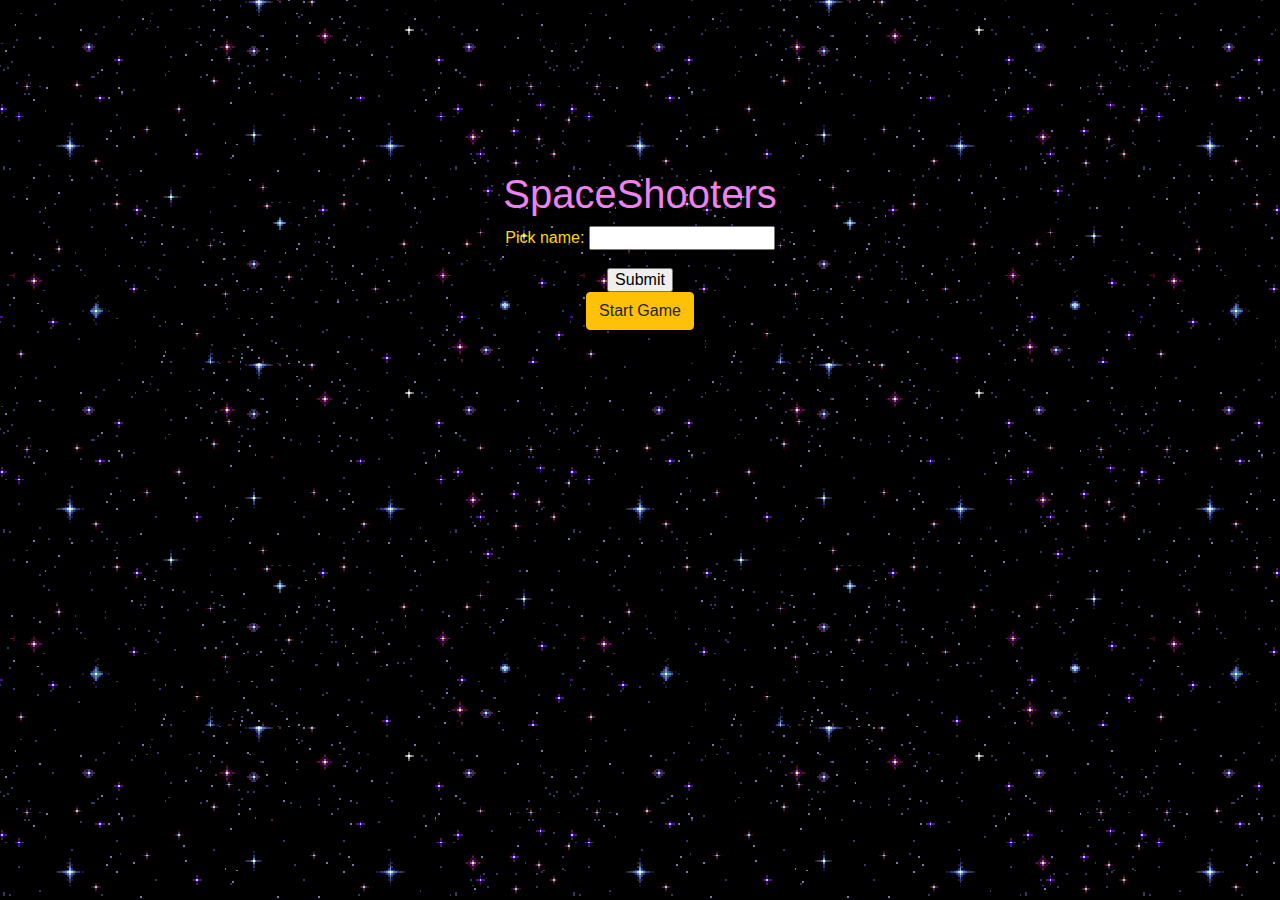
<file: src/index.html>
<!doctype html>
<html lang="en">
<head>

    <meta charset="utf-8">
    <meta name="viewport" content="width=device-width, initial-scale=1, shrink-to-fit=no">

    <link rel="stylesheet" href="https://stackpath.bootstrapcdn.com/bootstrap/4.3.1/css/bootstrap.min.css" integrity="sha384-ggOyR0iXCbMQv3Xipma34MD+dH/1fQ784/j6cY/iJTQUOhcWr7x9JvoRxT2MZw1T" crossorigin="anonymous">
    <title>SpaceShooters.Start</title>
    <link rel="stylesheet" href="css/main.css">

</head>
<body>
<body style="background-image:url('images/stars.gif');">

<div class= "container">
    <div class="no-results">
        <div class= "vertical-align">

            <h1 style="color:violet;">SpaceShooters</h1>

            <form action="/action_page.php"
                  style="color:gold;">
                Pick name:
                <input name="firstname" type="text">
                <br><br>
                <input type="submit">
            </form>

            <button type="button" class="btn btn-warning">Start Game</button>
        </div>
    </div>
</div>



<script src="https://code.jquery.com/jquery-3.3.1.slim.min.js" integrity="sha384-q8i/X+965DzO0rT7abK41JStQIAqVgRVzpbzo5smXKp4YfRvH+8abtTE1Pi6jizo" crossorigin="anonymous"></script>
<script src="https://cdnjs.cloudflare.com/ajax/libs/popper.js/1.14.7/umd/popper.min.js" integrity="sha384-UO2eT0CpHqdSJQ6hJty5KVphtPhzWj9WO1clHTMGa3JDZwrnQq4sF86dIHNDz0W1" crossorigin="anonymous"></script>
<script src="https://stackpath.bootstrapcdn.com/bootstrap/4.3.1/js/bootstrap.min.js" integrity="sha384-JjSmVgyd0p3pXB1rRibZUAYoIIy6OrQ6VrjIEaFf/nJGzIxFDsf4x0xIM+B07jRM" crossorigin="anonymous"></script>
</body>
</html>
</file>
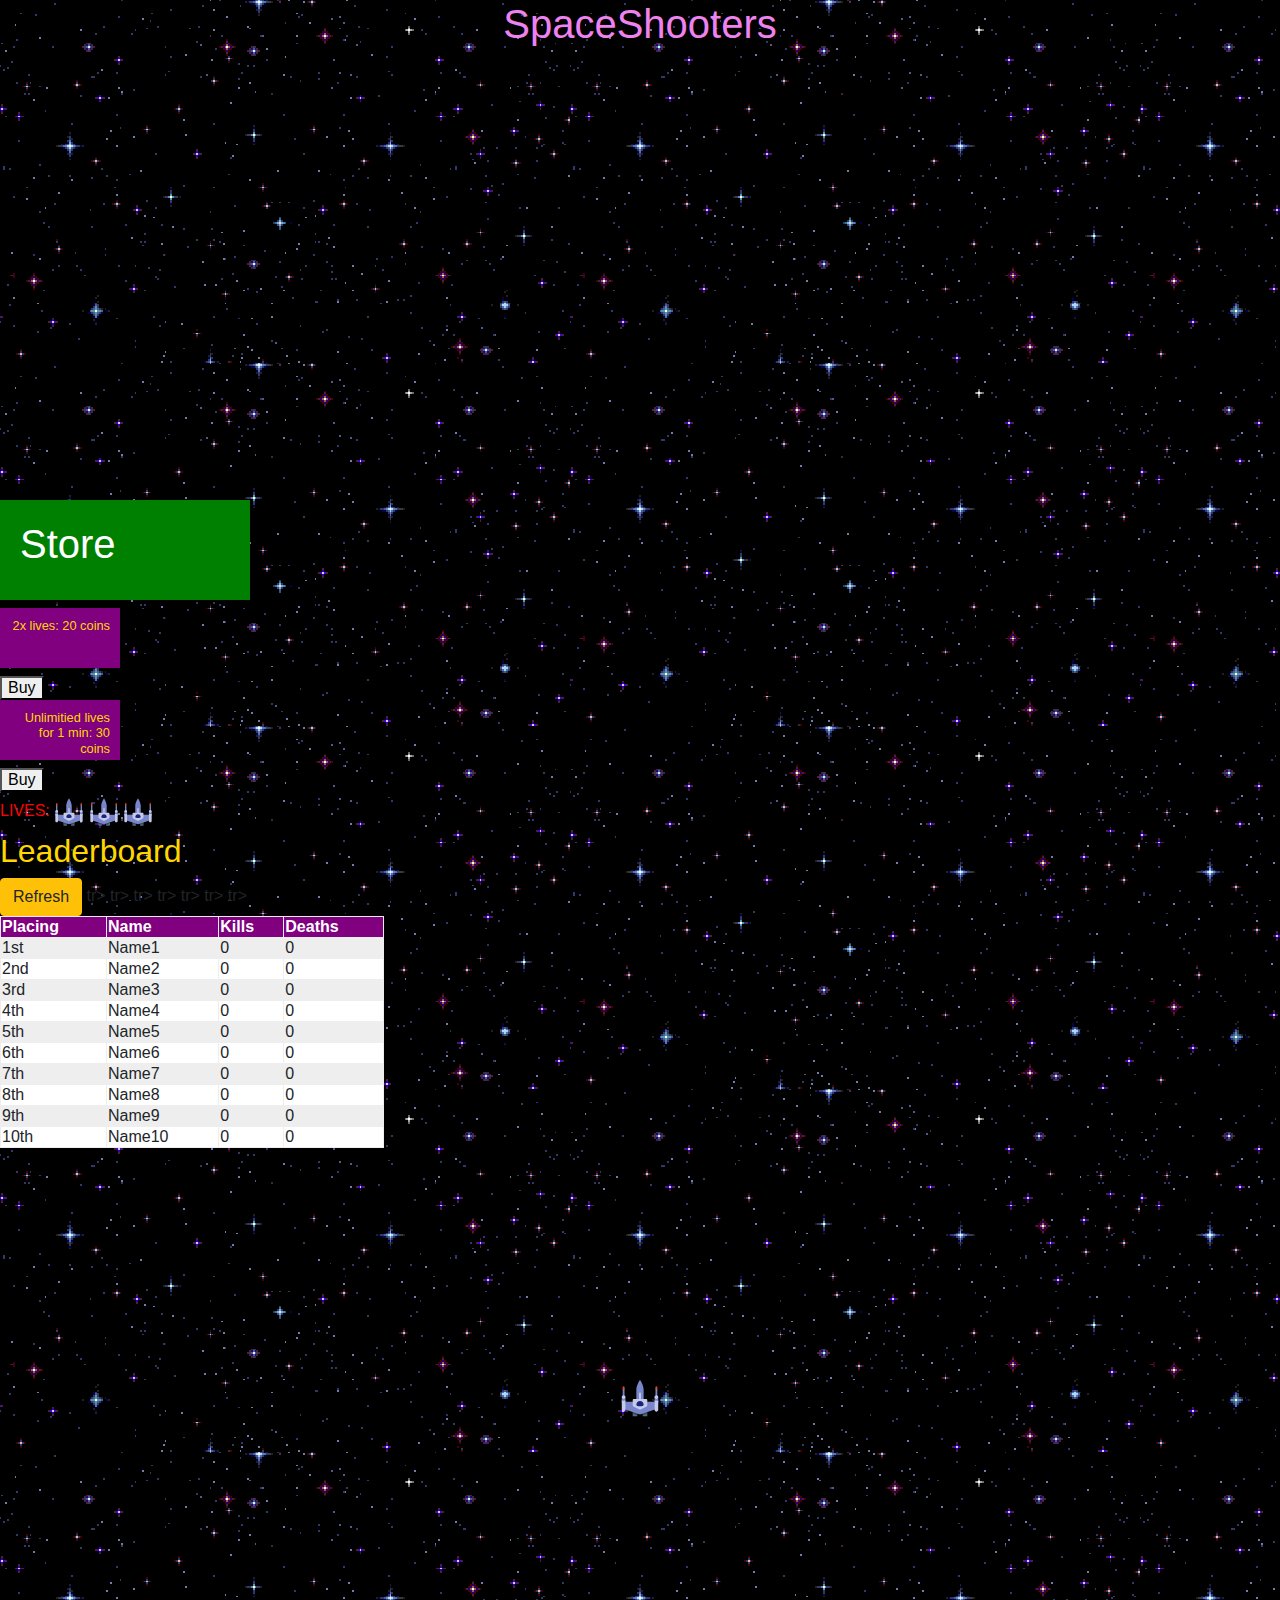
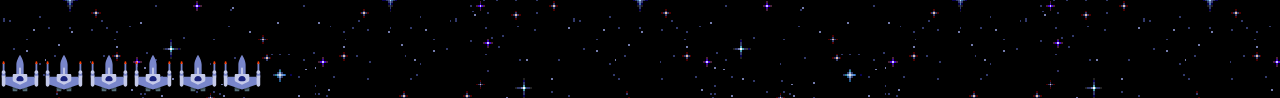
<file: src/index1.html>
<!DOCTYPE html>
<html lang="en">
<head>
    <meta charset="UTF-8">
    <meta http-equiv="X-UA-Compatible" content="ie=edge">
    <meta name="viewport" content="width=device-width, initial-scale=1, shrink-to-fit=no">

    <link rel="stylesheet" href="https://stackpath.bootstrapcdn.com/bootstrap/4.3.1/css/bootstrap.min.css"
          integrity="sha384-ggOyR0iXCbMQv3Xipma34MD+dH/1fQ784/j6cY/iJTQUOhcWr7x9JvoRxT2MZw1T" crossorigin="anonymous">

    <title>SpaceShooters</title>
    <link rel="stylesheet" href="css/main.css">

</head>
<body>
<body style="background-image:url('images/stars.gif');">
<div class= "container">
    <div class="no-results">

        <h1 style="color:violet;">SpaceShooters</h1>

    </div>
</div>


<script src="https://code.jquery.com/jquery-3.3.1.slim.min.js" integrity="sha384-q8i/X+965DzO0rT7abK41JStQIAqVgRVzpbzo5smXKp4YfRvH+8abtTE1Pi6jizo" crossorigin="anonymous"></script>
<script src="https://cdnjs.cloudflare.com/ajax/libs/popper.js/1.14.7/umd/popper.min.js" integrity="sha384-UO2eT0CpHqdSJQ6hJty5KVphtPhzWj9WO1clHTMGa3JDZwrnQq4sF86dIHNDz0W1" crossorigin="anonymous"></script>
<script src="https://stackpath.bootstrapcdn.com/bootstrap/4.3.1/js/bootstrap.min.js" integrity="sha384-JjSmVgyd0p3pXB1rRibZUAYoIIy6OrQ6VrjIEaFf/nJGzIxFDsf4x0xIM+B07jRM" crossorigin="anonymous"></script>

</body>
<head>
    <style>
        table {
            width:30%;
        }
        table, th, td {
            border: 1.0px solid #eee;
            border-collapse: collapse;
        }
        th, td {
            padding: 1px;
            text-align: left;
        }
        table#t01 tr:nth-child(even) {
            background-color: #eee;
        }
        table#t01 tr:nth-child(odd) {
            background-color: #fff;
        }
        table#t01 th {
            background-color: purple;
            color: white;
        }
    </style>
</head>

<style>
    /* Style the element with the id "myHeader" */
    #myHeader {
        background-color:green;
        color: black;
        padding: 20px;
        height:  100px;
        width: 250px;
        text-align: left;
    }

    .item {
        background-color: purple;
        color: gold;
        padding: 10px;
        height: 60px;
        width:120px;
        text-align: right;
    }
</style>



<body>
<h1 id="myHeader" style = "color: white">Store</h1>
<div>
    <h2 class="item" style="font-size:80%;">2x lives: 20 coins</h2>
    <button type="button" onclick="alert('Bought item! (-20 coins)!')">Buy</button>
</div>

<div>
    <h3 class="item" style="font-size:80%;"> Unlimitied lives for 1 min: 30 coins</h3>
    <button type="button" onclick="alert('Bought item! (-30 coins)!')">Buy</button>
</div>


<p1 style="color:red;">LIVES:</p1>
<img src="images/Space-Fighter.svg" alt="Fighter Jet " width="30" height="40">
<img src="images/Space-Fighter.svg" alt="Fighter Jet " width="30" height="40">
<img src="images/Space-Fighter.svg" alt="Fighter Jet " width="30" height="40">

<h2 style="color:gold;">Leaderboard</h2> <button type="button" class="btn btn-warning">Refresh</button>

<table id="t01">
    <tr>
        <th>Placing</th>
        <th>Name</th>
        <th>Kills</th>
        <th>Deaths</th>

    </tr>
    <tr>
        <td>1st</td>
        <td>Name1</td>
        <td>0</td>
        <td>0</td>
    </tr>
    <tr>
        <td>2nd</td>
        <td>Name2</td>
        <td>0</td>
        <td>0</td>
    </tr>
    <tr>
        <td>3rd</td>
        <td>Name3</td>
        <td>0</td>
        <td>0</td>
    </tr>
    tr>
    <td>4th</td>
    <td>Name4</td>
    <td>0</td>
    <td>0</td>
    </tr>
    tr>
    <td>5th</td>
    <td>Name5</td>
    <td>0</td>
    <td>0</td>
    </tr>
    tr>
    <td>6th</td>
    <td>Name6</td>
    <td>0</td>
    <td>0</td>
    </tr>
    tr>
    <td>7th</td>
    <td>Name7</td>
    <td>0</td>
    <td>0</td>
    </tr>
    tr>
    <td>8th</td>
    <td>Name8</td>
    <td>0</td>
    <td>0</td>
    </tr>
    tr>
    <td>9th</td>
    <td>Name9</td>
    <td>0</td>
    <td>0</td>
    </tr>
    tr>
    <td>10th</td>
    <td>Name10</td>
    <td>0</td>
    <td>0</td>
    </tr>
</table>


<body>
<div class= "container">
    <div class="no-results">
        <div class= "vertical-align">
            <img src="images/Space-Fighter.svg" alt="Fighter Jet 1" width="40" height="50">
        </div>
    </div>
</div>

<img src="images/Space-Fighter.svg" alt="Fighter Jet 2" width="40" height="50">
<img src="images/Space-Fighter.svg" alt="Fighter Jet 3" width="40" height="50">
<img src="images/Space-Fighter.svg" alt="Fighter Jet 4" width="40" height="50">
<img src="images/Space-Fighter.svg" alt="Fighter Jet 5" width="40" height="50">
<img src="images/Space-Fighter.svg" alt="Fighter Jet 6" width="40" height="50">
<img src="images/Space-Fighter.svg" alt="Fighter Jet 7" width="40" height="50">
</body>

</html>
</file>
<file: src/css/main.css>
body{
    font: 100% Helvetica, sans-serif;
}

.contianer{
    width: 100%;
}

.no-results{
    text-align: center;
}

.vertical-align{
    position: relative;
    top: 50%;
    transform: translateY(-50%);
}

@media only screen and (min-width: 40em){
    .no-results{
        height: 500px;
    }
}
</file>
